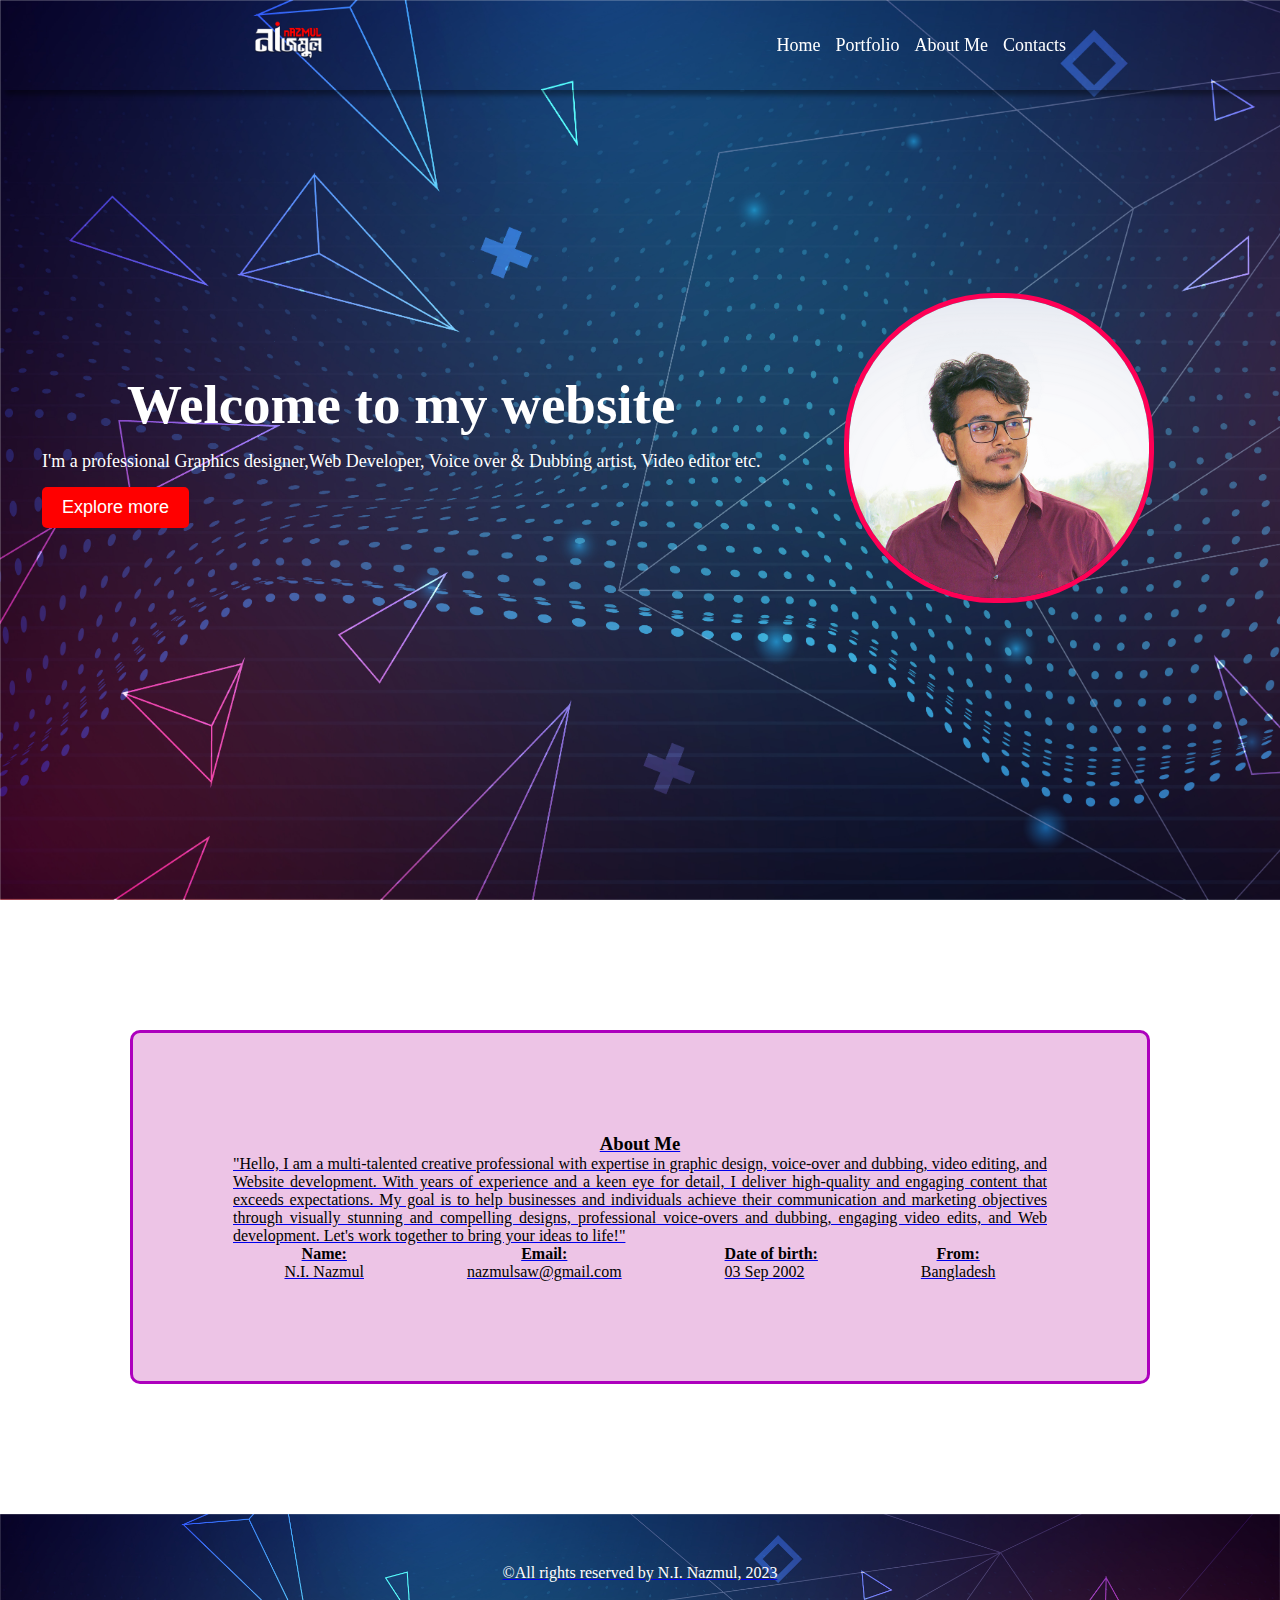
<file: index.html>
<!DOCTYPE html>
<html lang="en">
<head>
    <meta charset="UTF-8">
    <meta name="viewport" content="width=device-width, initial-scale=1.0">
    <title>ninazmulblog</title>
    <link rel="shortcut icon" href="N.I. Logo.png" type="image/x-icon">
    <link rel="stylesheet" href="blog.css">
</head>
<body>
    <div back>
    <header>
        <nav>
            <div class="menu-container">
              <div class="logo"><img src="N.I. Logo.png" alt="" width="100px"></div>
              <div class="menus">
                <li class="item"><a href="index.html" class="lnk">Home</a></li>
                <li class="item"><a href="Portfolio.html" class="lnk">Portfolio</a></li>
                <li class="item"><a href="Aboutme.html" class="lnk">About Me</a></li>
                <li class="item"><a href="Contact.html" class="lnk">Contacts</a></li>
              </div>  
            </div>
        </nav>
    </header>
    <main>
        <section>
            <div class="banner-container">
                <div class="banner-text">
                    <h1 class="title">Welcome to my website</h1>
                    <p class="desc">
                        I'm a professional Graphics designer,Web Developer, Voice over & Dubbing artist, Video editor etc.
                    </p>
                    <button class="btn">
                        <a href="Aboutme.html" class="lnk">Explore more</a>
                    </button>
                </div>
                <div class="banner-image">
                    <a href="Aboutme.html">
                    <img class="banner-img" src="rsz_2img_20230527_115144.png" alt="">
                </div>

            </div>
        </section>
        
        <section class="about">
            <h3 class="section-title">About Me</h3>
            <p>"Hello, I am a multi-talented creative professional with expertise in graphic design, voice-over and dubbing, video editing, and Website development. With years of experience and a keen eye for detail, I deliver high-quality and engaging content that exceeds expectations. My goal is to help businesses and individuals achieve their communication and marketing objectives through visually stunning and compelling designs, professional voice-overs and dubbing, engaging video edits, and Web development. Let's work together to bring your ideas to life!"</p>
            <div class="about-info-c">
                <div class="about-info">
                    <h4 class="info-title">Name:</h4>
                    <p class="info-description">N.I. Nazmul</p>
                </div>
                <div class="about-info">
                    <h4 class="info-title">Email:</h4>
                    <p class="info-description">nazmulsaw@gmail.com</p>
                </div>
                <div class="about-info">
                    <h4 class="info-title">Date of birth:</h4>
                    <p class="info-description">03 Sep 2002</p>
                </div>
                <div class="about-info">
                    <h4 class="info-title">From:</h4>
                    <p class="info-description">Bangladesh</p>
                </div>
            
        </section>
    </div>
    </main>
    <footer>
        <div>
            &copy;All rights reserved by N.I. Nazmul, 2023
        </div>
    </footer>
</div>
</body>
</html>
</file>
<file: blog.css>
*{
  margin: 0px;
  padding: 0px;
  /* background-image: url('abstract-futuristic-background-with-3d-design.jpg'); */
}
.menu-container{
  /* background-color: rgb(78, 1, 85); */
  padding: 20px;
  color: white;
  list-style: none;
  display: flex;
  align-items: center;
  justify-content: space-around;
  /* background-image: url(abstract-futuristic-background-with-3d-design.jpg); */
  background-size: cover;
  background-color: transparent;
  box-shadow: 5px 5px 5px rgba(0, 0, 0, 0.384);
  background: linear-gradient(50px);
  font-size: 22px;
  position: fixed;
  width: 100%;
  height: 50px;
  

}
header{
  /* position: fixed; */
}
.about{
  padding: 100px;
  border-radius: 10px;
  background: rgba(177, 1, 147, 0.233);
  border: #ad00bd solid;
  margin: 130px;
  text-align: center;
  color: black;
  list-style: none;
  font-style: normal;
  /* border-width: 300px 100px; */
}
p{
  text-align: justify;
}
.desc{
  color: black; 
}
.about-info-c{
  display: flex;
  justify-content: space-around;
  
}
.about-info{
  text-align: center;
}
.menus{
  display: flex;
}
.item{
  margin-right: 10px;
  padding-right: 5px;
  font-size: 18px;
}
.item:hover{
  color: yellow;
  cursor: pointer;
  background-color: rgba(16, 5, 24, 0.699);
  padding: 5px;
  /* position: absolute; */
}
.banner-img{
  width: 300px ;
  border-radius: 150px;
  border: rgb(255, 0, 85) solid 5px;
}
.banner-container{
  display: flex;
  justify-content: space-around;
  align-items: center;
  height: 100vh;
  background-image: url(abstract-futuristic-background-with-3d-design.jpg);
  background-size: cover;
  background-repeat: no-repeat;
  
  
}
nav{
  background: linear-gradient('5px');
  filter: blur('5px');
}
.title{
  font-size: 55px;
  font-weight: bold;
  color: white;
}
.desc{
  color: white;
  font-size: 18px;
  margin-top: 15px;
  margin-bottom: 15px;
}
.btn{
  padding: 10px 20px;
  background-color: red;
  color: white;
  border-radius: 5px;
  border: none;
  font-size: large;
}
.btn:hover{
  color: black;
  cursor: pointer;
  background-color: rgb(77, 119, 0);
  padding: 9px 18px;
  /* position: absolute; */
}


.lnk{
  color: white;
  text-decoration: none;
}
h1{
  text-align: center;
  font-size: 50px;

}
footer{
  background-image: url(abstract-futuristic-background-with-3d-design.jpg);
  background-size: cover;
  padding: 50px;
  color: white;
  text-align: center;
}
.back{
  background-color: #ad00bd;
  background-image: url('abstract-futuristic-background-with-3d-design.jpg');
}
</file>
